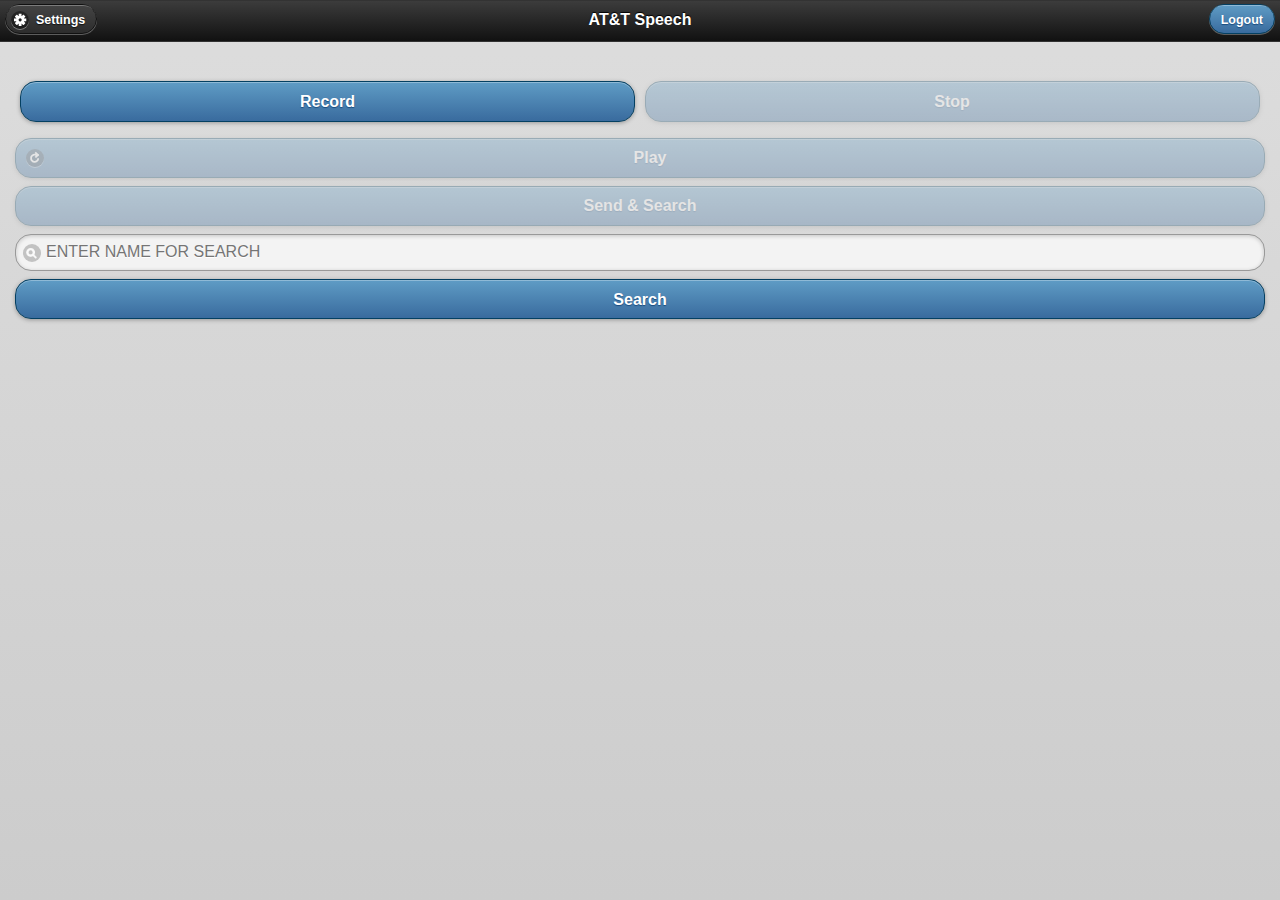
<file: att-speech/webapp/index.html>
<!DOCTYPE html>
<html>
  <head>
    <meta name="viewport" content="width=device-width, initial-scale=1.0, maximum-scale=1.0; user-scalable=no" />
    <meta http-equiv="Content-type" content="text/html; charset=utf-8">

    <!-- include jquery mobile -->
    <link rel="stylesheet" href="lib/jquery/jquery.mobile-1.2.0.min.css" />
    <script src="lib/jquery/jquery-1.8.0.min.js"></script>
    <script src="lib/jquery/jquery.mobile-1.2.0.min.js"></script>
        
    <link rel="stylesheet" href="css/main.css" />

    <!-- Include cordova. -->
	<script src="lib/cordova/cordova.js"></script>
	<!-- 
	<script src="lib/jquery/jquery.lazyload.min.js"></script>
	-->
	<!-- include local utility functionality -->
    <!-- required for oauth plugin support -->    
	<!-- 
	 -->
    <script src="lib/salesforce/SFHybridApp.js"></script>
    <script src="lib/salesforce/SalesforceOAuthPlugin.js"></script>

    <!-- include forcetk for REST transaction support -->
    <script src="lib/forcetk.js"></script>    

    <!-- log window styling -->
    <style>
      .logWindow {display:none; width:100%;}
      .logWindow > p {padding:0px; margin:0px; word-wrap:break-word;}
    </style>

    <script>

    
    // The version of the REST API you wish to use in your app.
    var apiVersion = "v23.0";

	// If you want to prevent dragging, uncomment this section
	/*
	function preventBehavior(e) 
	{ 
      e.preventDefault(); 
    };
	document.addEventListener("touchmove", preventBehavior, false);
	*/
	
	/* If you are supporting your own protocol, the var invokeString will contain any arguments to the app launch.
	see http://iphonedevelopertips.com/cocoa/launching-your-own-application-via-a-custom-url-scheme.html
	for more details -jm */
	/*
	function handleOpenURL(url)
	{
		// do something with the url passed in.
	}
	*/
	
    var forcetkClient;
    var debugMode = false;
    
    function isCordovaApp() {
        var url = document.URL;
        return (url.indexOf( 'http://' ) === -1 && url.indexOf( 'https://' ) === -1);
    }
    //var logToConsole = function(str) {console.log(str);}
    var logToConsole = cordova.require("salesforce/util/logger").logToConsole;

	// Audio player
    var mediaObj = null;
    var mediaTimer = null;
    var recTime = 0;
    var recInterval = 0;

    var mediaSrc = null;
    var mediaRecFile = "recording.wav";
    var fileEntrySrc = "file path not set";
    var fileEntryURL = "file URL not set";
    var readAsDataURL;

	var $j = jQuery.noConflict();

    $j.support.cors = true;

    jQuery(document).ready(function() {
        //Add event listeners and so forth here
        logToConsole("onLoad: jquery ready");
		document.addEventListener("deviceready", onDeviceReady,false);

    });

    // When this function is called, Cordova has been initialized and is ready to roll 
    function onDeviceReady() {
    	if (isCordovaApp()) {
    		
    		
    		
	        logToConsole("onDeviceReady: Cordova ready");
			//Call getAuthCredentials to get the initial session credentials
	        cordova.require("salesforce/plugin/oauth").getAuthCredentials(salesforceSessionRefreshed, getAuthCredentialsError);
	
	        //register to receive notifications when autoRefreshOnForeground refreshes the sfdc session
	        document.addEventListener("salesforceSessionRefresh",salesforceSessionRefreshed,false);
    	} 

        init();
        //enable buttons
        regLinkClickHandlers();
    }

    function salesforceSessionRefreshed(creds) {
        logToConsole("salesforceSessionRefreshed");
        
        // Depending on how we come into this method, `creds` may be callback data from the auth
        // plugin, or an event fired from the plugin.  The data is different between the two.
        var credsData = creds;
        if (creds.data)  // Event sets the `data` object with the auth data.
            credsData = creds.data;

        forcetkClient = new forcetk.Client(credsData.clientId, credsData.loginUrl);
        forcetkClient.setSessionToken(credsData.accessToken, apiVersion, credsData.instanceUrl);
        forcetkClient.setRefreshToken(credsData.refreshToken);
        forcetkClient.setUserAgentString(credsData.userAgent);
    }


    function getAuthCredentialsError(error) {
        logToConsole("getAuthCredentialsError: " + error);
    }
        
    </script>
        
	<!-- load our app-specific code -->
    <script src="lib/utils.js"></script>
    <script src="lib/inline.js"></script>
    <script src="lib/restapi.js"></script>

  </head>
  <!--
  <body onLoad="onDeviceReady()"> 
  <body>
   -->
  <body onLoad="onDeviceReady()"> 
      <div data-role="page" data-theme="b" id="jqm-home"> 
          <div  data-role="header">
          		<a href="#" id="link_settings" data-role="button" data-icon="gear">Settings</a>
				<h1>AT&T Speech</h1>
				<a href="#" id="link_logout" data-role="button" class="ui-btn-right" data-theme="b">Logout</a>
          </div> 

			<div class="settings ui-body-e" hidden>
				<label for="settings_URL">Service end point</label>
				<input id="settings_URL" type="text" value="temp"/>

				<div class="ui-grid-b">
					<div class="ui-block-a">
		             	<a href="#" id="link_settings_cancel" data-role="button" data-icon="delete" data-iconpos="notext">Cancel</a>
	    			</div>
					<div class="ui-block-b">
		             	<a href="#" id="link_settings_save" data-role="button" data-icon="check" data-iconpos="notext">Save</a>
	    			</div>
					<div class="ui-block-c">
		             	<a href="#" id="link_settings_default" data-role="button" data-icon="home" data-iconpos="notext">Default</a>
	    			</div>
	    		</div>
    			
			</div>

          <div id="content" data-role="content"> 


			<p id="status"></p>

			<div class="ui-grid-a">
				<div class="ui-block-a">
		          	<a href="#" id="link_audio_record_start" data-role="button">Record</a>
    			</div>
				<div class="ui-block-b">
	              	<a href="#" id="link_audio_record_stop" data-role="button">Stop</a>
				</div>
			</div><!-- /grid-a -->

				<!-- 
				<p id="audio_position"></p>
				 -->
          		<a href="#" id="link_audio_play_start" data-role="button" data-icon="refresh">Play</a>
				
              	<a href="#" id="link_audio_record_send" data-role="button" >Send & Search</a>
              
				<input type="search" name="search" id="search-field" maxlength="20" 
		              	placeholder="ENTER NAME FOR SEARCH" data-placeholder="ENTER NAME FOR SEARCH" 
		              	autocapitalize="off" value=""/>

             	<a href="#" id="link_contacts_search" data-role="button" >Search</a>

				<p hidden><a href="#" id="link_fetch_sfdc_contacts" data-role="button" data-inline="true">Fetch SFDC contacts</a></p>
				<p hidden><a href="#" id="link_fetch_sfdc_accounts" data-role="button" data-inline="true">Fetch SFDC Accounts</a></p>
				
              <div id="div_sfdc_contact_list"></div>
              <div id="div_sfdc_account_list"></div>

<!-- 
              <p>
              	<a href="#" id="link_reset" data-role="button" data-inline="true">Reset</a>
              </p>
 -->
              <h3 hidden>console:</h3>
              <p id="console" class="logWindow">
              </p>
          </div> 

      </div> 
  </body>
</html>
</file>
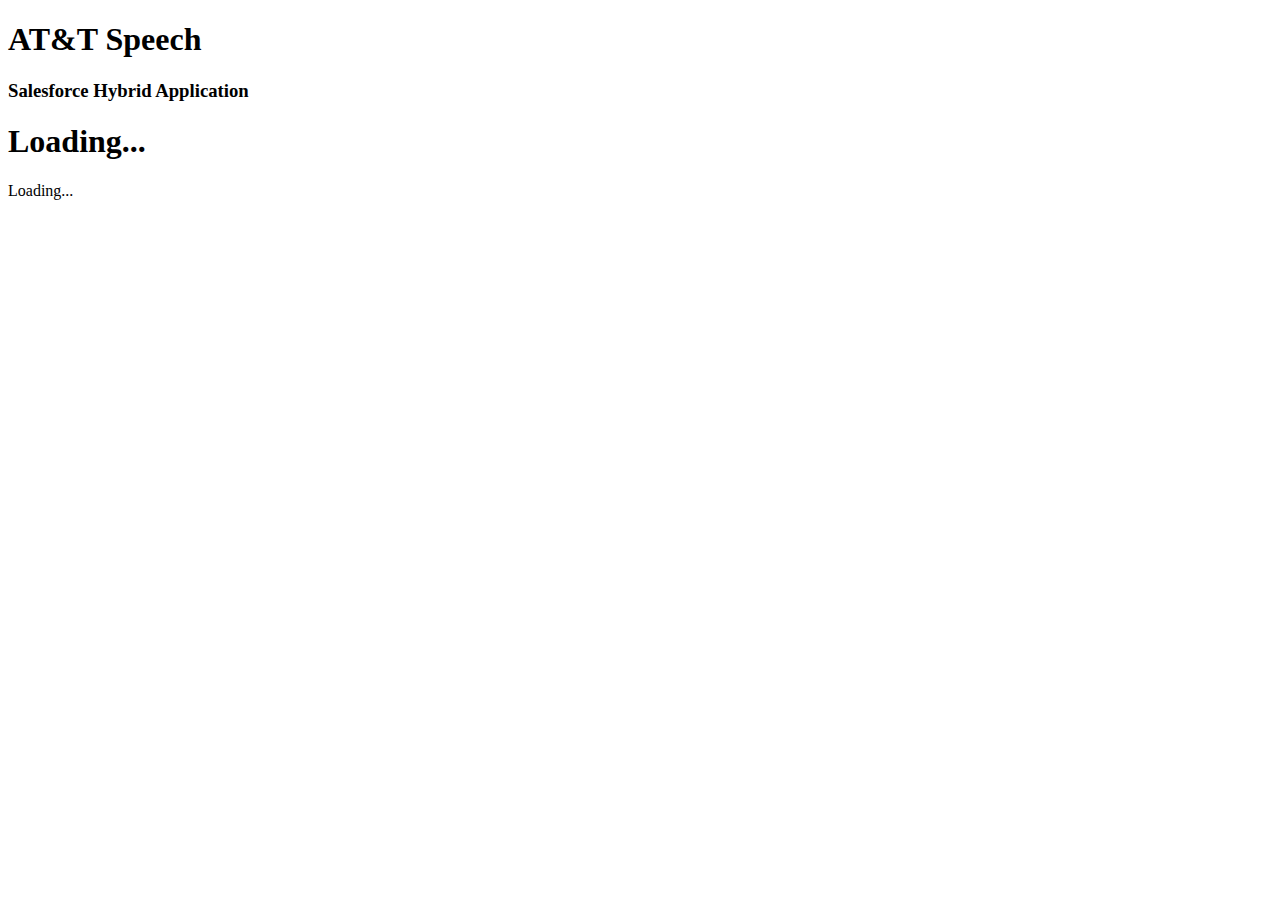
<file: att-speech/webapp/bootstrap.html>
<!DOCTYPE html>
<html>
    <head>
        <title>AT&T Speech - Salesforce Hybrid Application</title>
        
        <script src="lib/cordova/cordova.js"></script>
        <script src="lib/salesforce/SFHybridApp.js"></script>
        <script src="lib/salesforce/SalesforceOAuthPlugin.js"></script>
        <script src="lib/bootconfig.js"></script>
        
        <!-- log window styling -->
        <style>
          .logWindow {display:none !important; width:100%;}
          .logWindow > p {display:none !important;padding:0px; margin:0px; word-wrap:break-word;}
        </style>

        <script>
            document.addEventListener("deviceready", cordova.require("salesforce/util/bootstrap").onDeviceReady);
        </script>

        <script>
            document.addEventListener("bootstrapStatusEvent", handleStatus);
            function handleStatus(statusEvent) {

            	/**
            	 * If an error occurs, display a popup, and reload the page.
            	 */
                if (statusEvent.isError) {
                    alert(statusEvent.description);
                    location.reload();
                } else {
                    var statusDiv = document.getElementById("statusText");
                    statusDiv.innerHTML = statusEvent.description;
                }
            };
        </script>
    </head>

    <body>
        <div id="main">
        	<h1>AT&T Speech</h1>
        	<h3>Salesforce Hybrid Application</h3>
        
            <h1>Loading...</h1>
            <fieldset id="errors" class="logWindow">
                <legend>Errors</legend>
            </fieldset>
            <fieldset id="console" class="logWindow">
                <legend>Debug Console</legend>
            </fieldset>
        </div>
        <div id="status">
            <div id="statusText">Loading...</div>
        </div>
    </body>
</html>
</file>
<file: att-speech/webapp/css/main.css>
.settings a {
	margin-right: auto !important;
	margin-left: auto !important;
}
</file>
